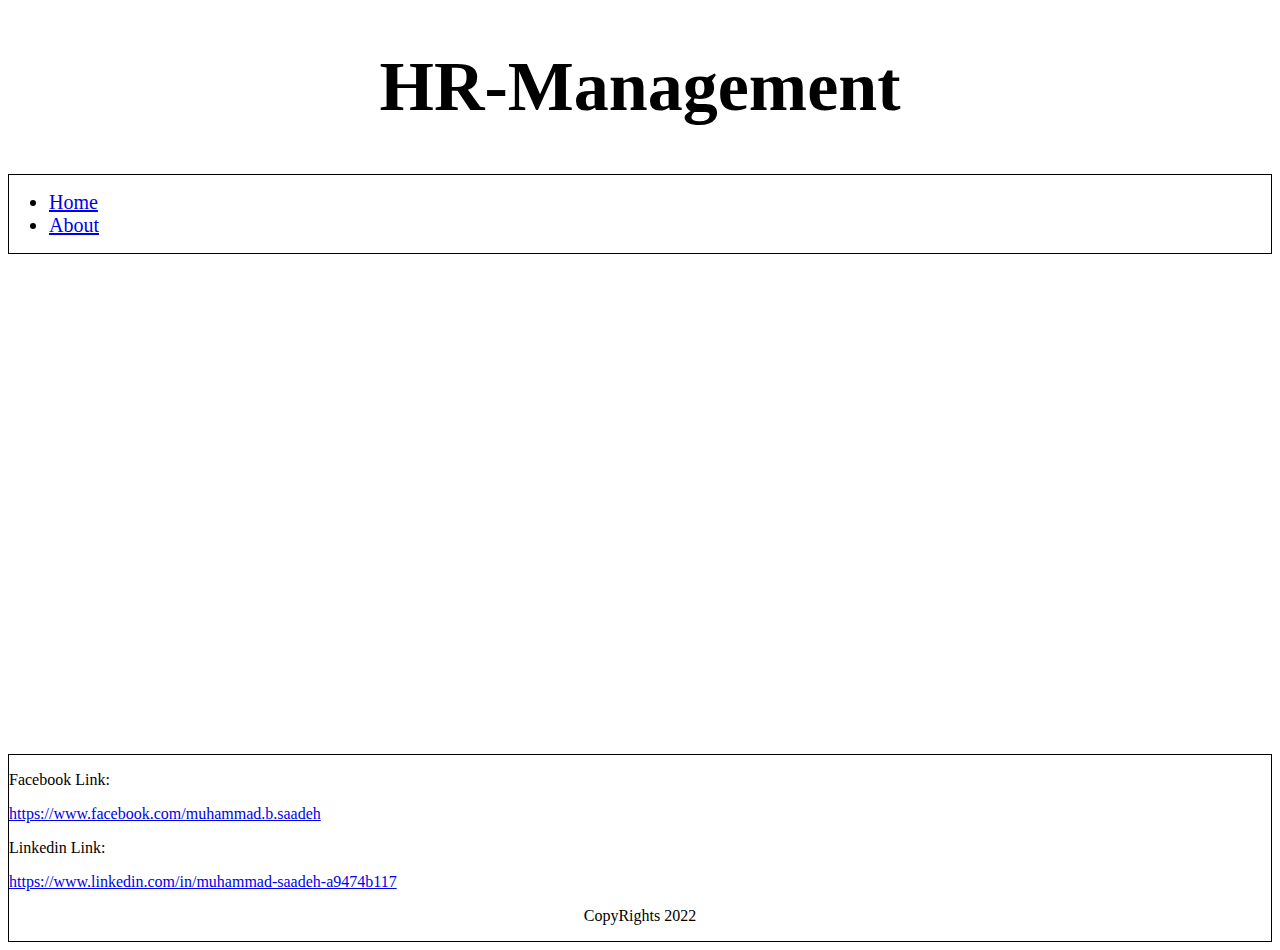
<file: accounting.html>
<!DOCTYPE html>
<html lang="en">
<head>
    <meta charset="UTF-8">
    <meta http-equiv="X-UA-Compatible" content="IE=edge">
    <meta name="viewport" content="width=device-width, initial-scale=1.0">
    <title>Accounting</title>
    <link rel="stylesheet" href="./style1.css">
</head>
<body>
    <header>
        <h1>HR-Management</h1>
        <nav>
            <ul>
                <li style="font-size:20px;"><a href="./index.html">Home</a></li>
                <li style="font-size:20px;"><a href="./accounting.html" >About</a></li>
            </ul>
        </nav>
    </header>
    <main>
       
    </main>
    <footer>
        <p >Facebook Link:</p><a href="#">https://www.facebook.com/muhammad.b.saadeh</a>
        <p>Linkedin Link:</p><a href="#">https://www.linkedin.com/in/muhammad-saadeh-a9474b117</a>
        <p id="a">CopyRights 2022</p>
    </footer>
</body>
</html>
</file>
<file: style1.css>
h1{
    font-size: 70px;
    text-align: center;
}

nav{
    margin-bottom: 100px;
    border: 1px solid;
}
footer{
    border: 1px solid;
    margin-top: 500px;
}
#a{
    text-align: center;
}
</file>
